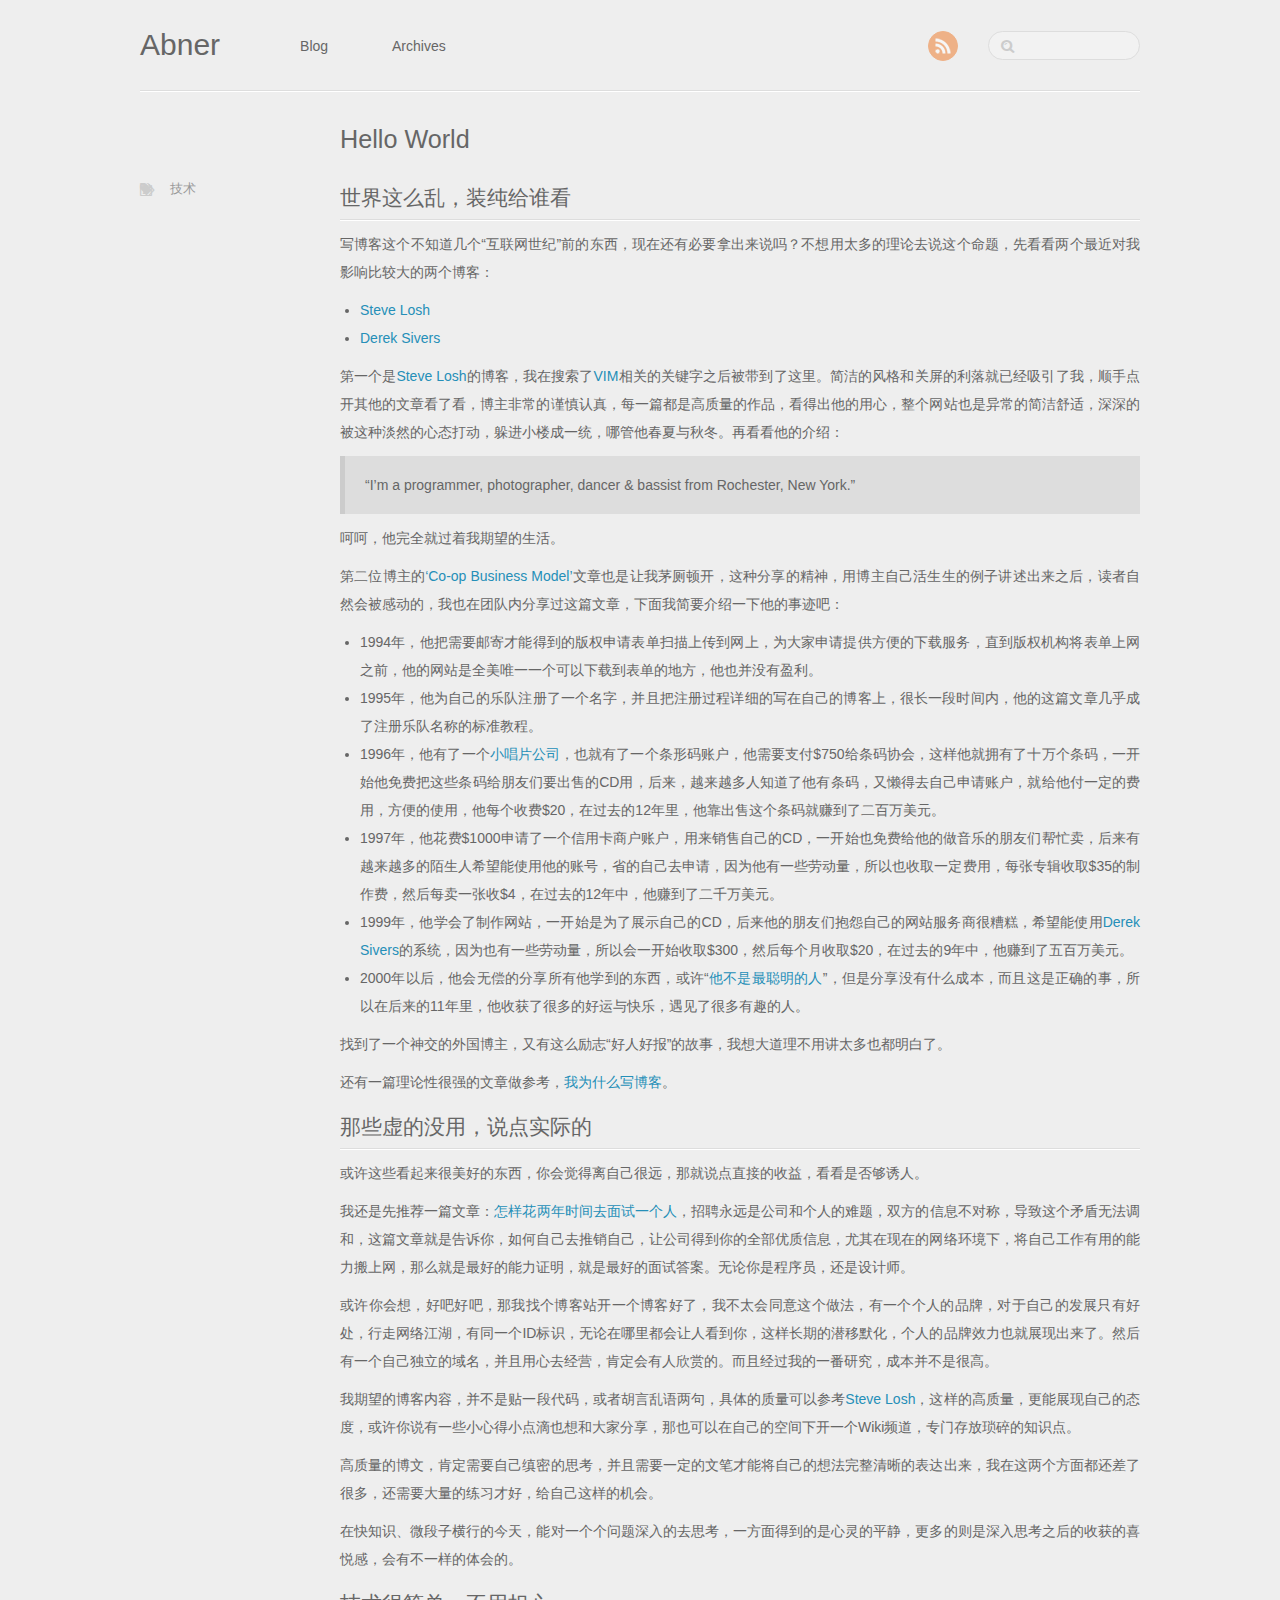
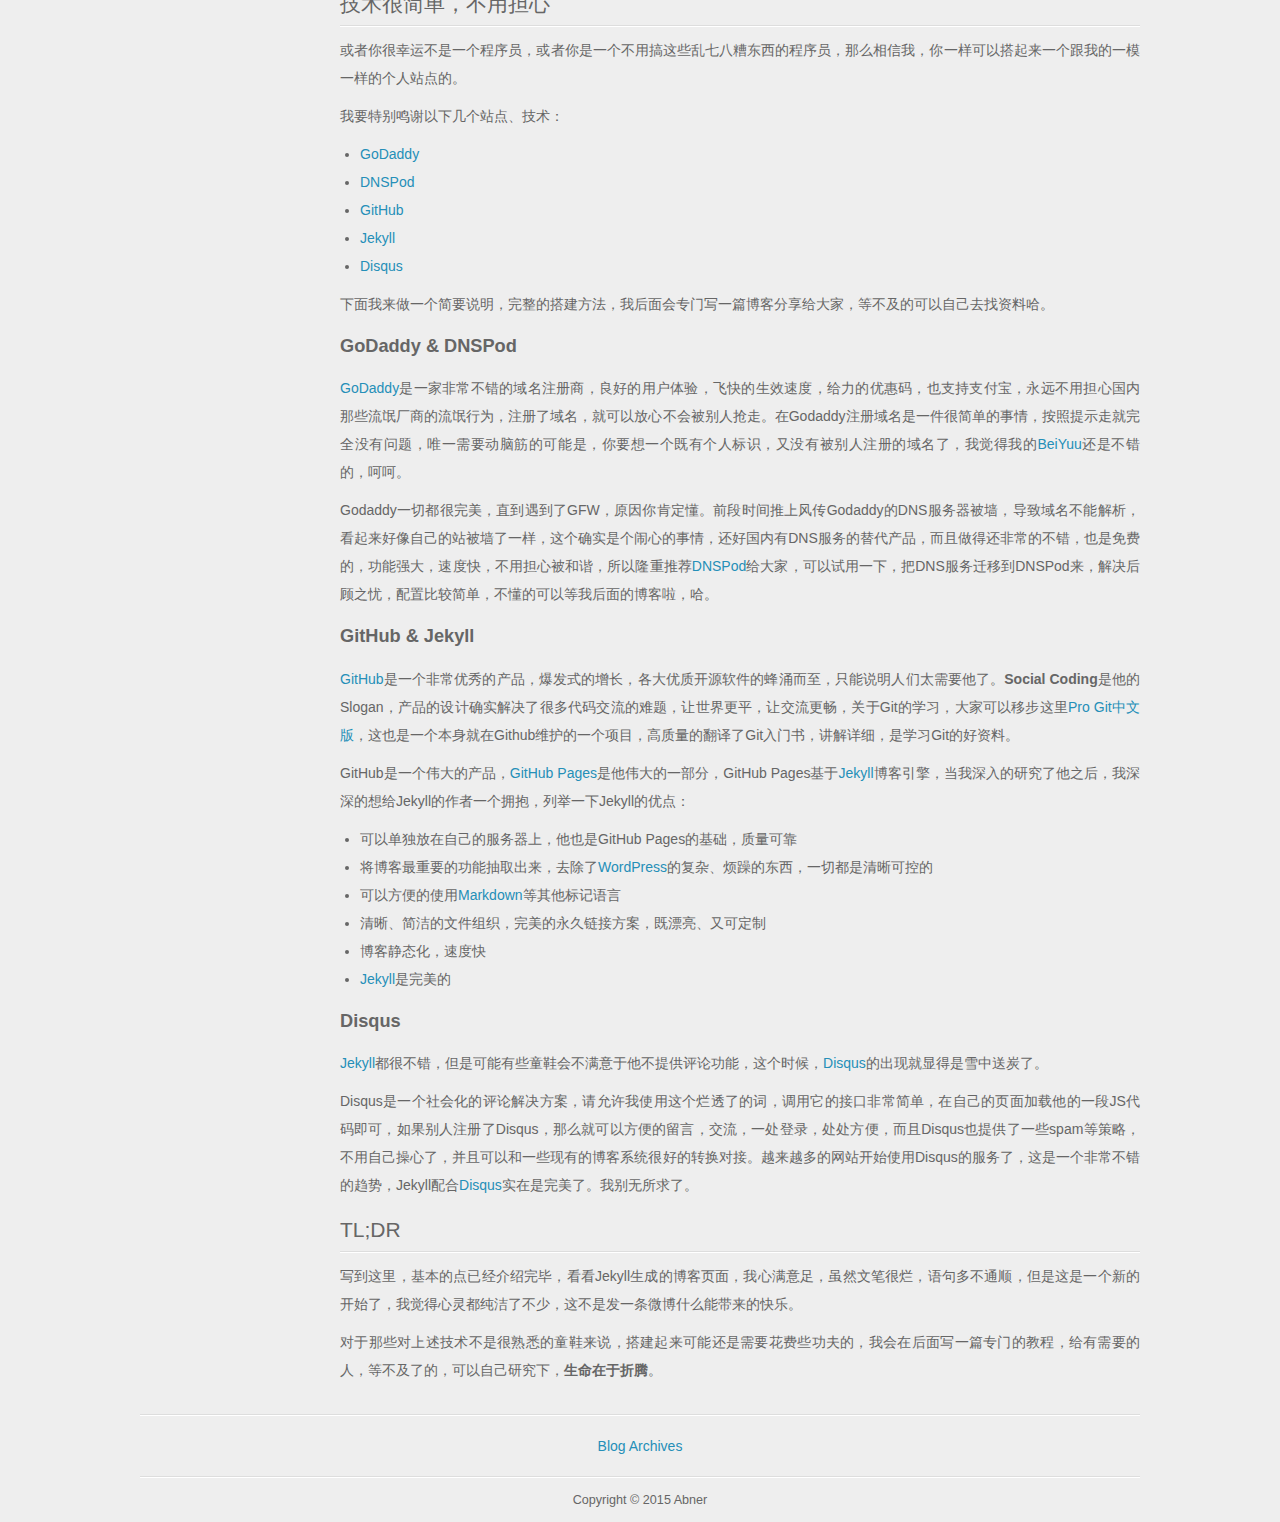
<file: index.html>
<!DOCTYPE HTML>
<html>
<head>
	<meta charset="utf-8">
	<title>Abner</title>
	<meta name="author" content="Abner">

	
	<meta name="description" content="世界这么乱，装纯给谁看 写博客这个不知道几个“互联网世纪”前的东西，现在还有必要拿出来说吗？不想用太多的理论去说这个命题，先看看两个最近对我影响比较大的两个博客： Steve Losh
Derek Sivers 第一个是Steve Losh的博客，我在搜索了VIM相关的关键字之后被带到了这里。 &hellip;">
	
	<meta name="viewport" content="width=device-width, initial-scale=1, maximum-scale=1">

	<link href="/atom.xml" rel="alternate" title="Abner" type="application/atom+xml">
	<link rel="canonical" href="">
	<link href="/favicon.png" rel="shortcut icon">
	<link href="/stylesheets/screen.css" media="screen, projection" rel="stylesheet" type="text/css">
	<!--[if lt IE 9]><script src="//html5shiv.googlecode.com/svn/trunk/html5.js"></script><![endif]-->
	<script async="true" src="//ajax.googleapis.com/ajax/libs/jquery/1.7.2/jquery.min.js"></script>
	
</head>


<body>
	<header id="header" class="inner"><h1><a href="/">Abner</a></h1>
<nav id="main-nav"><ul class="main">
	<li><a href="/">Blog</a></li>
	<li><a href="/blog/archives">Archives</a></li>
</ul>
</nav>
<nav id="mobile-nav">
	<div class="alignleft menu">
		<a class="button">Menu</a>
		<div class="container"><ul class="main">
	<li><a href="/">Blog</a></li>
	<li><a href="/blog/archives">Archives</a></li>
</ul>
</div>
	</div>
	<div class="alignright search">
		<a class="button"></a>
		<div class="container">
			<form action="https://www.google.com/search" method="get">
				<input type="text" name="q" results="0">
				<input type="hidden" name="q" value="site:anchunsheng.github.io">
			</form>
		</div>
	</div>
</nav>
<nav id="sub-nav" class="alignright">
	<div class="social">
		
		
		
		
    
		
		
		
		
		
		<a class="rss" href="/atom.xml" title="RSS">RSS</a>
		
    
	</div>
	<form class="search" action="https://www.google.com/search" method="get">
		<input class="alignright" type="text" name="q" results="0">
		<input type="hidden" name="q" value="site:anchunsheng.github.io">
	</form>
</nav>

</header>
	
		
	
	<div id="content" class="inner">


    <article class="post">
	<h2 class="title">
		
		<a href="/blog/2015/06/11/hello-world/">
		
			Hello World</a>
	</h2>
	<div class="entry-content">
		<h2>世界这么乱，装纯给谁看</h2>

<p>写博客这个不知道几个“互联网世纪”前的东西，现在还有必要拿出来说吗？不想用太多的理论去说这个命题，先看看两个最近对我影响比较大的两个博客：</p>

<ul>
<li><a href="http://stevelosh.com/" title="Steve Losh">Steve Losh</a></li>
<li><a href="http://sivers.org/" title="Derek Sivers">Derek Sivers</a></li>
</ul>


<p>第一个是<a href="http://stevelosh.com/" title="Steve Losh">Steve Losh</a>的博客，我在搜索了<a href="http://stevelosh.com/blog/2011/09/writing-vim-plugins/" title="Write Vim Plugins">VIM</a>相关的关键字之后被带到了这里。简洁的风格和关屏的利落就已经吸引了我，顺手点开其他的文章看了看，博主非常的谨慎认真，每一篇都是高质量的作品，看得出他的用心，整个网站也是异常的简洁舒适，深深的被这种淡然的心态打动，躲进小楼成一统，哪管他春夏与秋冬。再看看他的介绍：</p>

<blockquote><p>&ldquo;I’m a programmer, photographer, dancer &amp; bassist from Rochester, New York.&rdquo;</p></blockquote>

<p>呵呵，他完全就过着我期望的生活。</p>

<p>第二位博主的<a href="http://sivers.org/sharing" title="The co-op business model: share whatever you've got">&lsquo;Co-op Business Model&rsquo;</a>文章也是让我茅厕顿开，这种分享的精神，用博主自己活生生的例子讲述出来之后，读者自然会被感动的，我也在团队内分享过这篇文章，下面我简要介绍一下他的事迹吧：</p>

<ul>
<li>1994年，他把需要邮寄才能得到的版权申请表单扫描上传到网上，为大家申请提供方便的下载服务，直到版权机构将表单上网之前，他的网站是全美唯一一个可以下载到表单的地方，他也并没有盈利。</li>
<li>1995年，他为自己的乐队注册了一个名字，并且把注册过程详细的写在自己的博客上，很长一段时间内，他的这篇文章几乎成了注册乐队名称的标准教程。</li>
<li>1996年，他有了一个<a href="http://artificialrecords.com">小唱片公司</a>，也就有了一个条形码账户，他需要支付$750给条码协会，这样他就拥有了十万个条码，一开始他免费把这些条码给朋友们要出售的CD用，后来，越来越多人知道了他有条码，又懒得去自己申请账户，就给他付一定的费用，方便的使用，他每个收费$20，在过去的12年里，他靠出售这个条码就赚到了二百万美元。</li>
<li>1997年，他花费$1000申请了一个信用卡商户账户，用来销售自己的CD，一开始也免费给他的做音乐的朋友们帮忙卖，后来有越来越多的陌生人希望能使用他的账号，省的自己去申请，因为他有一些劳动量，所以也收取一定费用，每张专辑收取$35的制作费，然后每卖一张收$4，在过去的12年中，他赚到了二千万美元。</li>
<li>1999年，他学会了制作网站，一开始是为了展示自己的CD，后来他的朋友们抱怨自己的网站服务商很糟糕，希望能使用<a href="http://sivers.org/" title="Derek Sivers">Derek Sivers</a>的系统，因为也有一些劳动量，所以会一开始收取$300，然后每个月收取$20，在过去的9年中，他赚到了五百万美元。</li>
<li>2000年以后，他会无偿的分享所有他学到的东西，或许“<a href="http://sivers.org/below-average" title="probably below average">他不是最聪明的人</a>”，但是分享没有什么成本，而且这是正确的事，所以在后来的11年里，他收获了很多的好运与快乐，遇见了很多有趣的人。</li>
</ul>


<p>找到了一个神交的外国博主，又有这么励志“好人好报”的故事，我想大道理不用讲太多也都明白了。</p>

<p>还有一篇理论性很强的文章做参考，<a href="http://www.cnblogs.com/bangerlee/archive/2011/09/11/2173632.html" title="Why I Blog翻译版">我为什么写博客</a>。</p>

<h2>那些虚的没用，说点实际的</h2>

<p>或许这些看起来很美好的东西，你会觉得离自己很远，那就说点直接的收益，看看是否够诱人。</p>

<p>我还是先推荐一篇文章：<a href="http://mindhacks.cn/2011/11/04/how-to-interview-a-person-for-two-years/" title="怎样花两年时间去面试一个人">怎样花两年时间去面试一个人</a>，招聘永远是公司和个人的难题，双方的信息不对称，导致这个矛盾无法调和，这篇文章就是告诉你，如何自己去推销自己，让公司得到你的全部优质信息，尤其在现在的网络环境下，将自己工作有用的能力搬上网，那么就是最好的能力证明，就是最好的面试答案。无论你是程序员，还是设计师。</p>

<p>或许你会想，好吧好吧，那我找个博客站开一个博客好了，我不太会同意这个做法，有一个个人的品牌，对于自己的发展只有好处，行走网络江湖，有同一个ID标识，无论在哪里都会让人看到你，这样长期的潜移默化，个人的品牌效力也就展现出来了。然后有一个自己独立的域名，并且用心去经营，肯定会有人欣赏的。而且经过我的一番研究，成本并不是很高。</p>

<p>我期望的博客内容，并不是贴一段代码，或者胡言乱语两句，具体的质量可以参考<a href="http://stevelosh.com/" title="Steve Losh">Steve Losh</a>，这样的高质量，更能展现自己的态度，或许你说有一些小心得小点滴也想和大家分享，那也可以在自己的空间下开一个Wiki频道，专门存放琐碎的知识点。</p>

<p>高质量的博文，肯定需要自己缜密的思考，并且需要一定的文笔才能将自己的想法完整清晰的表达出来，我在这两个方面都还差了很多，还需要大量的练习才好，给自己这样的机会。</p>

<p>在快知识、微段子横行的今天，能对一个个问题深入的去思考，一方面得到的是心灵的平静，更多的则是深入思考之后的收获的喜悦感，会有不一样的体会的。</p>

<h2>技术很简单，不用担心</h2>

<p>或者你很幸运不是一个程序员，或者你是一个不用搞这些乱七八糟东西的程序员，那么相信我，你一样可以搭起来一个跟我的一模一样的个人站点的。</p>

<p>我要特别鸣谢以下几个站点、技术：</p>

<ul>
<li><a href="http://godaddy.com" title="Godaddy">GoDaddy</a></li>
<li><a href="http://dnspod.cn" title="DNSPod">DNSPod</a></li>
<li><a href="http://github.com" title="Github:social coding">GitHub</a></li>
<li><a href="https://github.com/mojombo/jekyll">Jekyll</a></li>
<li><a href="http://disqus.com" title="Disqus">Disqus</a></li>
</ul>


<p>下面我来做一个简要说明，完整的搭建方法，我后面会专门写一篇博客分享给大家，等不及的可以自己去找资料哈。</p>

<h3>GoDaddy &amp; DNSPod</h3>

<p><a href="http://godaddy.com" title="Godaddy">GoDaddy</a>是一家非常不错的域名注册商，良好的用户体验，飞快的生效速度，给力的优惠码，也支持支付宝，永远不用担心国内那些流氓厂商的流氓行为，注册了域名，就可以放心不会被别人抢走。在Godaddy注册域名是一件很简单的事情，按照提示走就完全没有问题，唯一需要动脑筋的可能是，你要想一个既有个人标识，又没有被别人注册的域名了，我觉得我的<a href="http://beiyuu.com" title="BeiYuu">BeiYuu</a>还是不错的，呵呵。</p>

<p>Godaddy一切都很完美，直到遇到了GFW，原因你肯定懂。前段时间推上风传Godaddy的DNS服务器被墙，导致域名不能解析，看起来好像自己的站被墙了一样，这个确实是个闹心的事情，还好国内有DNS服务的替代产品，而且做得还非常的不错，也是免费的，功能强大，速度快，不用担心被和谐，所以隆重推荐<a href="http://dnspod.cn" title="DNSPod">DNSPod</a>给大家，可以试用一下，把DNS服务迁移到DNSPod来，解决后顾之忧，配置比较简单，不懂的可以等我后面的博客啦，哈。</p>

<h3>GitHub &amp; Jekyll</h3>

<p><a href="http://github.com" title="Github:social coding">GitHub</a>是一个非常优秀的产品，爆发式的增长，各大优质开源软件的蜂涌而至，只能说明人们太需要他了。<strong>Social Coding</strong>是他的Slogan，产品的设计确实解决了很多代码交流的难题，让世界更平，让交流更畅，关于Git的学习，大家可以移步这里<a href="http://progit.org/book/zh/" title="Pro Git">Pro Git中文版</a>，这也是一个本身就在Github维护的一个项目，高质量的翻译了Git入门书，讲解详细，是学习Git的好资料。</p>

<p>GitHub是一个伟大的产品，<a href="http://pages.github.com" title="GitHub Pages">GitHub Pages</a>是他伟大的一部分，GitHub Pages基于<a href="https://github.com/mojombo/jekyll">Jekyll</a>博客引擎，当我深入的研究了他之后，我深深的想给Jekyll的作者一个拥抱，列举一下Jekyll的优点：</p>

<ul>
<li>可以单独放在自己的服务器上，他也是GitHub Pages的基础，质量可靠</li>
<li>将博客最重要的功能抽取出来，去除了<a href="http://wordpress.org" title="WordPress">WordPress</a>的复杂、烦躁的东西，一切都是清晰可控的</li>
<li>可以方便的使用<a href="http://markdown.tw/" title="Markdown语法">Markdown</a>等其他标记语言
<li>清晰、简洁的文件组织，完美的永久链接方案，既漂亮、又可定制</li>
<li>博客静态化，速度快</li></li>
<li><a href="https://github.com/mojombo/jekyll">Jekyll</a>是完美的</li>
</ul>


<h3>Disqus</h3>

<p><a href="https://github.com/mojombo/jekyll">Jekyll</a>都很不错，但是可能有些童鞋会不满意于他不提供评论功能，这个时候，<a href="http://disqus.com" title="Disqus">Disqus</a>的出现就显得是雪中送炭了。</p>

<p>Disqus是一个社会化的评论解决方案，请允许我使用这个烂透了的词，调用它的接口非常简单，在自己的页面加载他的一段JS代码即可，如果别人注册了Disqus，那么就可以方便的留言，交流，一处登录，处处方便，而且Disqus也提供了一些spam等策略，不用自己操心了，并且可以和一些现有的博客系统很好的转换对接。越来越多的网站开始使用Disqus的服务了，这是一个非常不错的趋势，Jekyll配合<a href="http://disqus.com" title="Disqus">Disqus</a>实在是完美了。我别无所求了。</p>

<h2>TL;DR</h2>

<p>写到这里，基本的点已经介绍完毕，看看Jekyll生成的博客页面，我心满意足，虽然文笔很烂，语句多不通顺，但是这是一个新的开始了，我觉得心灵都纯洁了不少，这不是发一条微博什么能带来的快乐。</p>

<p>对于那些对上述技术不是很熟悉的童鞋来说，搭建起来可能还是需要花费些功夫的，我会在后面写一篇专门的教程，给有需要的人，等不及了的，可以自己研究下，<strong>生命在于折腾</strong>。</p>

		
		
	</div>


<div class="meta">
	<div class="date">








  


<time datetime="2015-06-11T18:46:52+08:00" pubdate data-updated="true"></time></div>
	<div class="tags">


	<a class='category' href='/blog/categories/ji-zhu/'>技术</a>


</div>
	
</div>
</article>

<nav id="pagenavi">
    
    
    <div class="center"><a href="/blog/archives">Blog Archives</a></div>
</nav>
</div>
	<footer id="footer" class="inner">Copyright &copy; 2015

    Abner

</footer>
	<script src="/javascripts/slash.js"></script>
<script src="/javascripts/jquery.fancybox.pack.js"></script>
<script type="text/javascript">
(function($){
	$('.fancybox').fancybox();
})(jQuery);
</script> <!-- Delete or comment this line to disable Fancybox -->






</body>
</html>
</file>
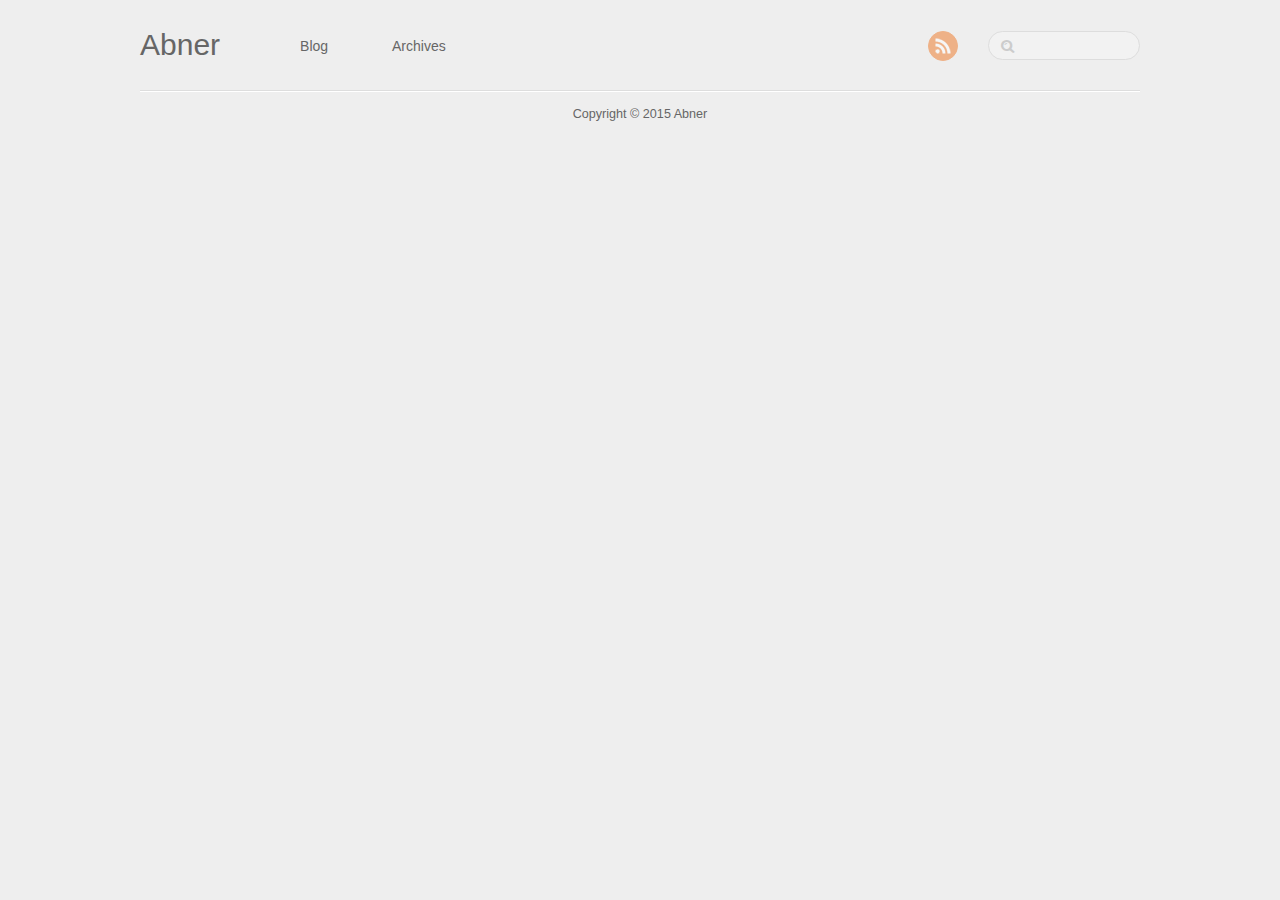
<file: blog/archives/index.html>
<!DOCTYPE HTML>
<html>
<head>
	<meta charset="utf-8">
	<title>Blog Archives - Abner</title>
	<meta name="author" content="Abner">

	
	<meta name="description" content="">
	
	<meta name="viewport" content="width=device-width, initial-scale=1, maximum-scale=1">

	<link href="/atom.xml" rel="alternate" title="Abner" type="application/atom+xml">
	<link rel="canonical" href="">
	<link href="/favicon.png" rel="shortcut icon">
	<link href="/stylesheets/screen.css" media="screen, projection" rel="stylesheet" type="text/css">
	<!--[if lt IE 9]><script src="//html5shiv.googlecode.com/svn/trunk/html5.js"></script><![endif]-->
	<script async="true" src="//ajax.googleapis.com/ajax/libs/jquery/1.7.2/jquery.min.js"></script>
	
</head>


<body>
	<header id="header" class="inner"><h1><a href="/">Abner</a></h1>
<nav id="main-nav"><ul class="main">
	<li><a href="/">Blog</a></li>
	<li><a href="/blog/archives">Archives</a></li>
</ul>
</nav>
<nav id="mobile-nav">
	<div class="alignleft menu">
		<a class="button">Menu</a>
		<div class="container"><ul class="main">
	<li><a href="/">Blog</a></li>
	<li><a href="/blog/archives">Archives</a></li>
</ul>
</div>
	</div>
	<div class="alignright search">
		<a class="button"></a>
		<div class="container">
			<form action="https://www.google.com/search" method="get">
				<input type="text" name="q" results="0">
				<input type="hidden" name="q" value="site:anchunsheng.github.io">
			</form>
		</div>
	</div>
</nav>
<nav id="sub-nav" class="alignright">
	<div class="social">
		
		
		
		
    
		
		
		
		
		
		<a class="rss" href="/atom.xml" title="RSS">RSS</a>
		
    
	</div>
	<form class="search" action="https://www.google.com/search" method="get">
		<input class="alignright" type="text" name="q" results="0">
		<input type="hidden" name="q" value="site:anchunsheng.github.io">
	</form>
</nav>

</header>
	
		
	
	<div id="content" class="inner"></div>
	<footer id="footer" class="inner">Copyright &copy; 2015

    Abner

</footer>
	<script src="/javascripts/slash.js"></script>
<script src="/javascripts/jquery.fancybox.pack.js"></script>
<script type="text/javascript">
(function($){
	$('.fancybox').fancybox();
})(jQuery);
</script> <!-- Delete or comment this line to disable Fancybox -->






</body>
</html>
</file>
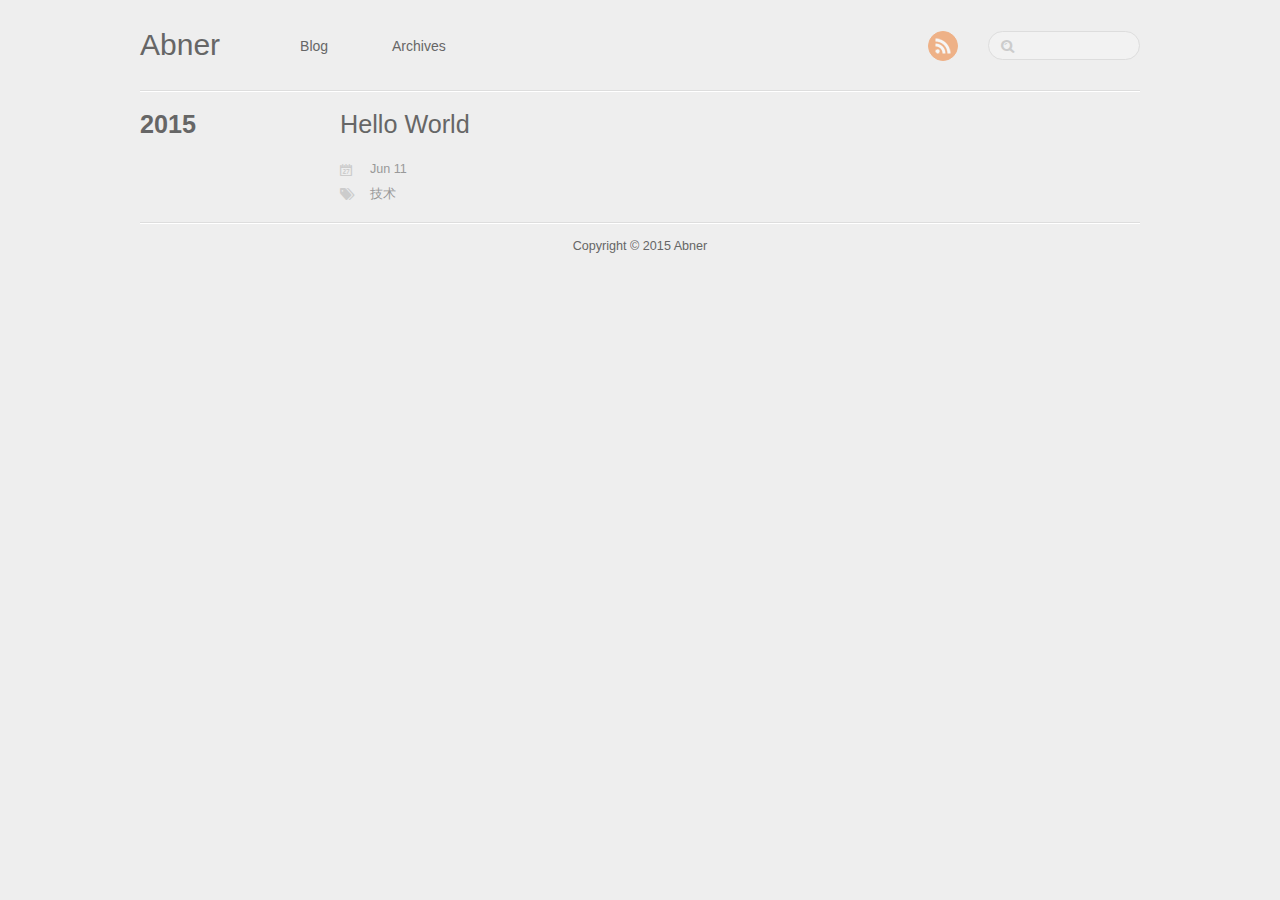
<file: blog/categories/ji-zhu/index.html>
<!DOCTYPE HTML>
<html>
<head>
	<meta charset="utf-8">
	<title>Category: 技术 - Abner</title>
	<meta name="author" content="Abner">

	
	<meta name="description" content="Category: 技术">
	
	<meta name="viewport" content="width=device-width, initial-scale=1, maximum-scale=1">

	<link href="/atom.xml" rel="alternate" title="Abner" type="application/atom+xml">
	<link rel="canonical" href="">
	<link href="/favicon.png" rel="shortcut icon">
	<link href="/stylesheets/screen.css" media="screen, projection" rel="stylesheet" type="text/css">
	<!--[if lt IE 9]><script src="//html5shiv.googlecode.com/svn/trunk/html5.js"></script><![endif]-->
	<script async="true" src="//ajax.googleapis.com/ajax/libs/jquery/1.7.2/jquery.min.js"></script>
	
</head>


<body>
	<header id="header" class="inner"><h1><a href="/">Abner</a></h1>
<nav id="main-nav"><ul class="main">
	<li><a href="/">Blog</a></li>
	<li><a href="/blog/archives">Archives</a></li>
</ul>
</nav>
<nav id="mobile-nav">
	<div class="alignleft menu">
		<a class="button">Menu</a>
		<div class="container"><ul class="main">
	<li><a href="/">Blog</a></li>
	<li><a href="/blog/archives">Archives</a></li>
</ul>
</div>
	</div>
	<div class="alignright search">
		<a class="button"></a>
		<div class="container">
			<form action="https://www.google.com/search" method="get">
				<input type="text" name="q" results="0">
				<input type="hidden" name="q" value="site:anchunsheng.github.io">
			</form>
		</div>
	</div>
</nav>
<nav id="sub-nav" class="alignright">
	<div class="social">
		
		
		
		
    
		
		
		
		
		
		<a class="rss" href="/atom.xml" title="RSS">RSS</a>
		
    
	</div>
	<form class="search" action="https://www.google.com/search" method="get">
		<input class="alignright" type="text" name="q" results="0">
		<input type="hidden" name="q" value="site:anchunsheng.github.io">
	</form>
</nav>

</header>
	
		
	
	<div id="content" class="inner">
	


	
	
	<section class="archives"><h1 class="year">2015</h1>

<article>
	<h2 class="title"><a href="/blog/2015/06/11/hello-world/">Hello World</a></h2>
	<div class="meta">
		<div class="date">Jun 11</div>
		<div class="tags">


	<a class='category' href='/blog/categories/ji-zhu/'>技术</a>


</div>
	    
	</div>
</article>
	
	</section>
	

</div>
	<footer id="footer" class="inner">Copyright &copy; 2015

    Abner

</footer>
	<script src="/javascripts/slash.js"></script>
<script src="/javascripts/jquery.fancybox.pack.js"></script>
<script type="text/javascript">
(function($){
	$('.fancybox').fancybox();
})(jQuery);
</script> <!-- Delete or comment this line to disable Fancybox -->






</body>
</html>
</file>
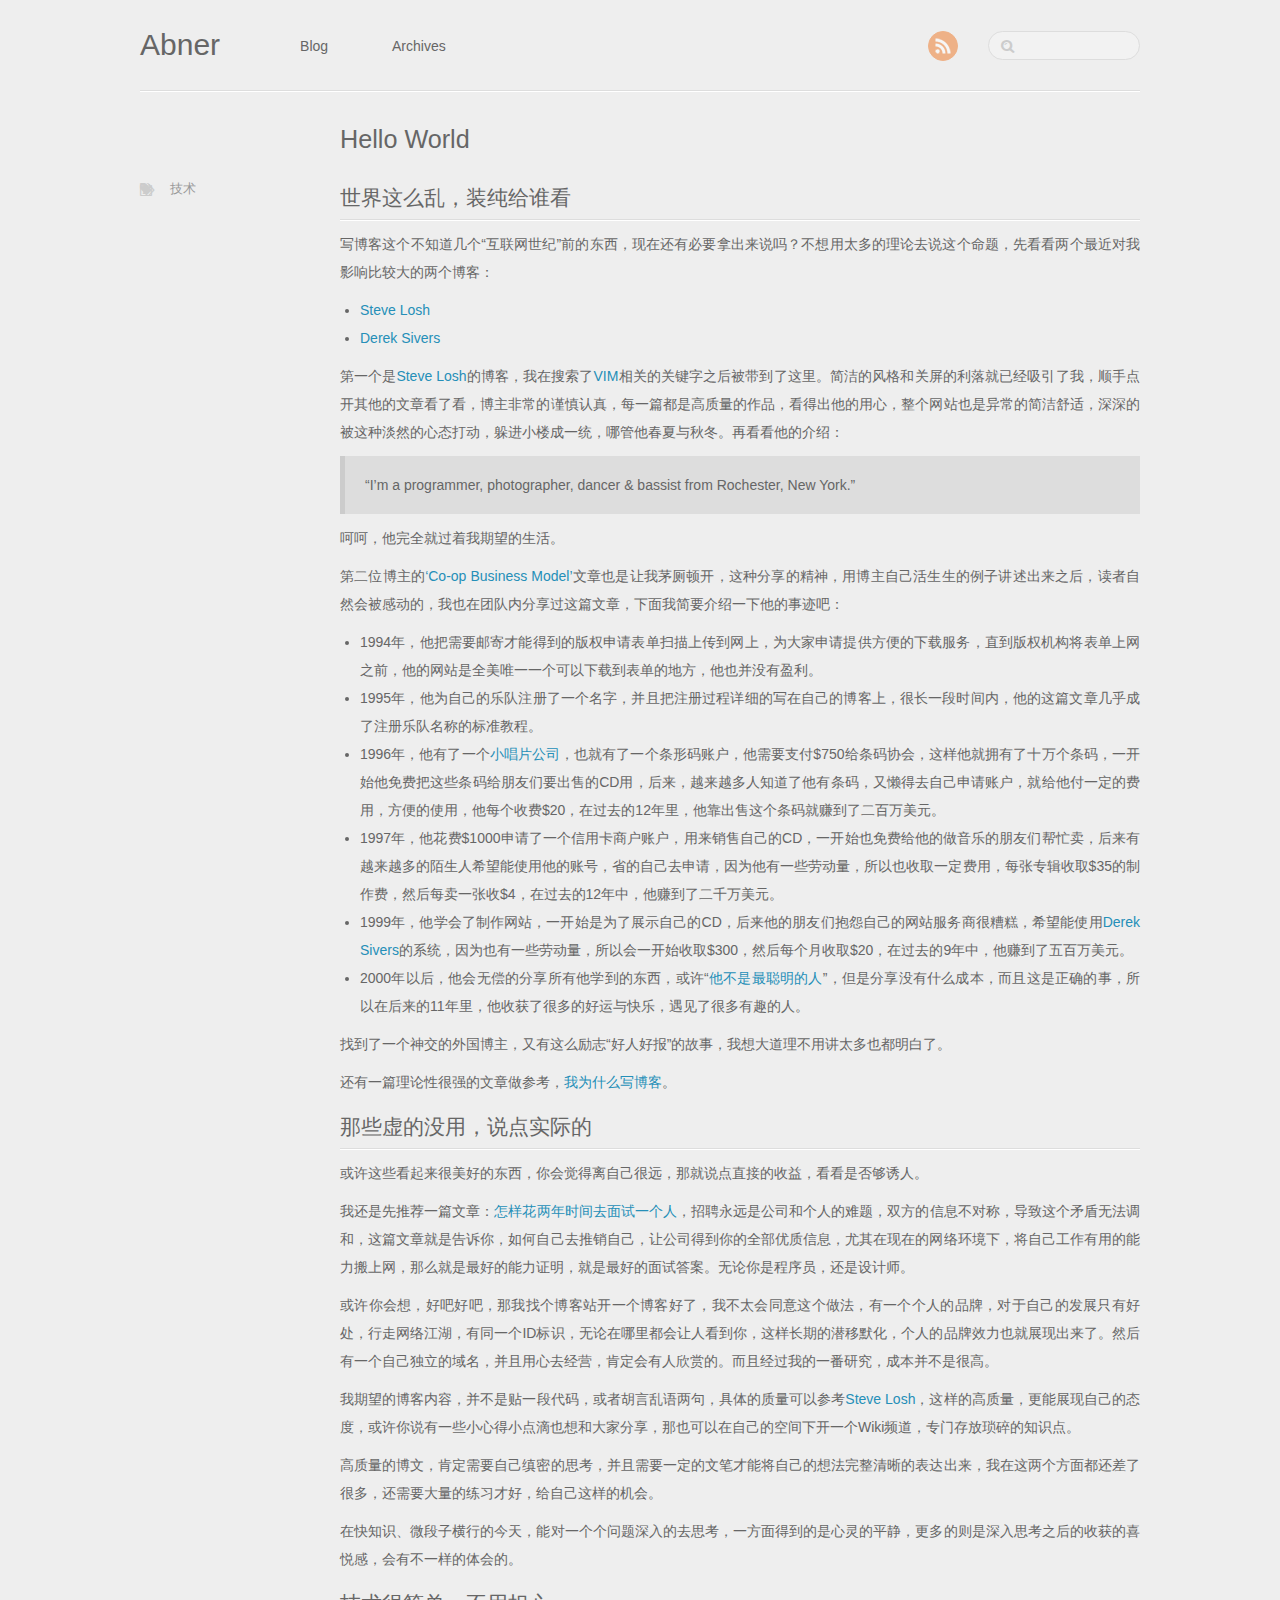
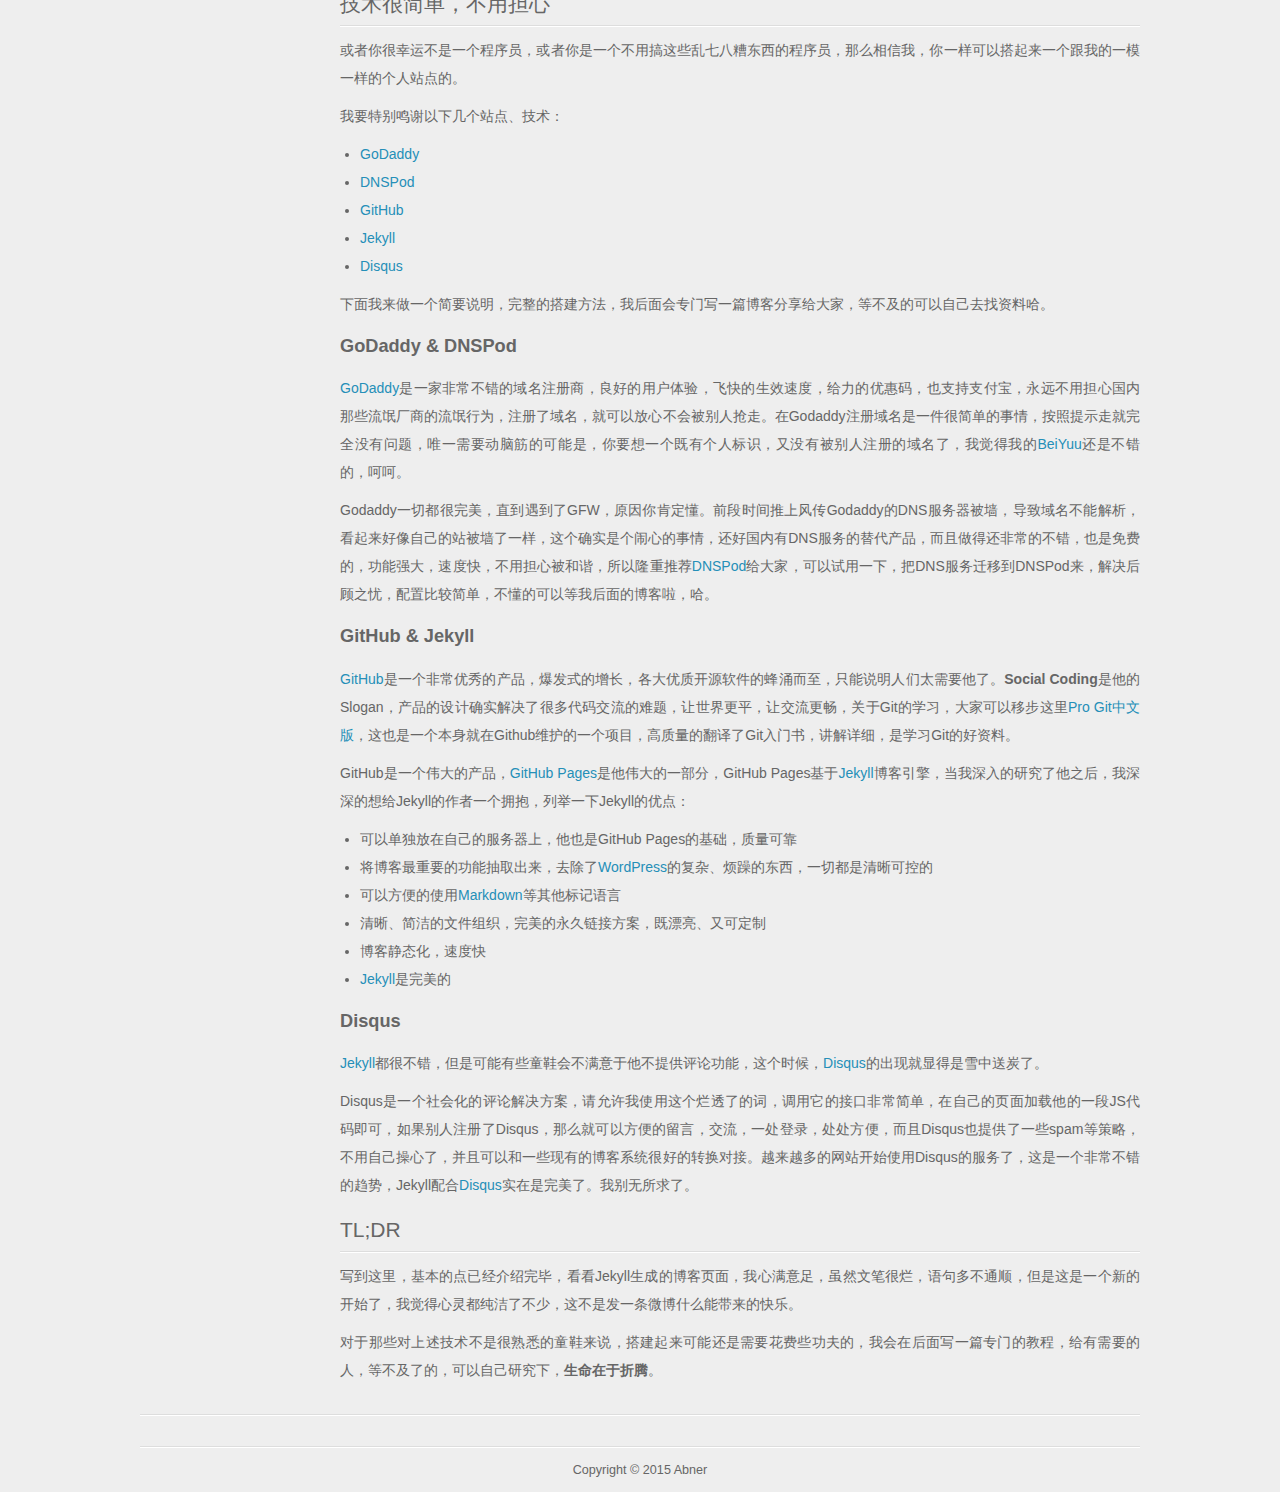
<file: blog/2015/06/11/hello-world/index.html>
<!DOCTYPE HTML>
<html>
<head>
	<meta charset="utf-8">
	<title>Hello World - Abner</title>
	<meta name="author" content="Abner">

	
	<meta name="description" content="世界这么乱，装纯给谁看 写博客这个不知道几个“互联网世纪”前的东西，现在还有必要拿出来说吗？不想用太多的理论去说这个命题，先看看两个最近对我影响比较大的两个博客： Steve Losh
Derek Sivers 第一个是Steve Losh的博客，我在搜索了VIM相关的关键字之后被带到了这里。 &hellip;">
	
	<meta name="viewport" content="width=device-width, initial-scale=1, maximum-scale=1">

	<link href="/atom.xml" rel="alternate" title="Abner" type="application/atom+xml">
	<link rel="canonical" href="">
	<link href="/favicon.png" rel="shortcut icon">
	<link href="/stylesheets/screen.css" media="screen, projection" rel="stylesheet" type="text/css">
	<!--[if lt IE 9]><script src="//html5shiv.googlecode.com/svn/trunk/html5.js"></script><![endif]-->
	<script async="true" src="//ajax.googleapis.com/ajax/libs/jquery/1.7.2/jquery.min.js"></script>
	
</head>


<body>
	<header id="header" class="inner"><h1><a href="/">Abner</a></h1>
<nav id="main-nav"><ul class="main">
	<li><a href="/">Blog</a></li>
	<li><a href="/blog/archives">Archives</a></li>
</ul>
</nav>
<nav id="mobile-nav">
	<div class="alignleft menu">
		<a class="button">Menu</a>
		<div class="container"><ul class="main">
	<li><a href="/">Blog</a></li>
	<li><a href="/blog/archives">Archives</a></li>
</ul>
</div>
	</div>
	<div class="alignright search">
		<a class="button"></a>
		<div class="container">
			<form action="https://www.google.com/search" method="get">
				<input type="text" name="q" results="0">
				<input type="hidden" name="q" value="site:anchunsheng.github.io">
			</form>
		</div>
	</div>
</nav>
<nav id="sub-nav" class="alignright">
	<div class="social">
		
		
		
		
    
		
		
		
		
		
		<a class="rss" href="/atom.xml" title="RSS">RSS</a>
		
    
	</div>
	<form class="search" action="https://www.google.com/search" method="get">
		<input class="alignright" type="text" name="q" results="0">
		<input type="hidden" name="q" value="site:anchunsheng.github.io">
	</form>
</nav>

</header>
	
		
	
	<div id="content" class="inner"><article class="post">
	<h2 class="title">Hello World</h2>
	<div class="entry-content"><h2>世界这么乱，装纯给谁看</h2>

<p>写博客这个不知道几个“互联网世纪”前的东西，现在还有必要拿出来说吗？不想用太多的理论去说这个命题，先看看两个最近对我影响比较大的两个博客：</p>

<ul>
<li><a href="http://stevelosh.com/" title="Steve Losh">Steve Losh</a></li>
<li><a href="http://sivers.org/" title="Derek Sivers">Derek Sivers</a></li>
</ul>


<p>第一个是<a href="http://stevelosh.com/" title="Steve Losh">Steve Losh</a>的博客，我在搜索了<a href="http://stevelosh.com/blog/2011/09/writing-vim-plugins/" title="Write Vim Plugins">VIM</a>相关的关键字之后被带到了这里。简洁的风格和关屏的利落就已经吸引了我，顺手点开其他的文章看了看，博主非常的谨慎认真，每一篇都是高质量的作品，看得出他的用心，整个网站也是异常的简洁舒适，深深的被这种淡然的心态打动，躲进小楼成一统，哪管他春夏与秋冬。再看看他的介绍：</p>

<blockquote><p>&ldquo;I’m a programmer, photographer, dancer &amp; bassist from Rochester, New York.&rdquo;</p></blockquote>

<p>呵呵，他完全就过着我期望的生活。</p>

<p>第二位博主的<a href="http://sivers.org/sharing" title="The co-op business model: share whatever you've got">&lsquo;Co-op Business Model&rsquo;</a>文章也是让我茅厕顿开，这种分享的精神，用博主自己活生生的例子讲述出来之后，读者自然会被感动的，我也在团队内分享过这篇文章，下面我简要介绍一下他的事迹吧：</p>

<ul>
<li>1994年，他把需要邮寄才能得到的版权申请表单扫描上传到网上，为大家申请提供方便的下载服务，直到版权机构将表单上网之前，他的网站是全美唯一一个可以下载到表单的地方，他也并没有盈利。</li>
<li>1995年，他为自己的乐队注册了一个名字，并且把注册过程详细的写在自己的博客上，很长一段时间内，他的这篇文章几乎成了注册乐队名称的标准教程。</li>
<li>1996年，他有了一个<a href="http://artificialrecords.com">小唱片公司</a>，也就有了一个条形码账户，他需要支付$750给条码协会，这样他就拥有了十万个条码，一开始他免费把这些条码给朋友们要出售的CD用，后来，越来越多人知道了他有条码，又懒得去自己申请账户，就给他付一定的费用，方便的使用，他每个收费$20，在过去的12年里，他靠出售这个条码就赚到了二百万美元。</li>
<li>1997年，他花费$1000申请了一个信用卡商户账户，用来销售自己的CD，一开始也免费给他的做音乐的朋友们帮忙卖，后来有越来越多的陌生人希望能使用他的账号，省的自己去申请，因为他有一些劳动量，所以也收取一定费用，每张专辑收取$35的制作费，然后每卖一张收$4，在过去的12年中，他赚到了二千万美元。</li>
<li>1999年，他学会了制作网站，一开始是为了展示自己的CD，后来他的朋友们抱怨自己的网站服务商很糟糕，希望能使用<a href="http://sivers.org/" title="Derek Sivers">Derek Sivers</a>的系统，因为也有一些劳动量，所以会一开始收取$300，然后每个月收取$20，在过去的9年中，他赚到了五百万美元。</li>
<li>2000年以后，他会无偿的分享所有他学到的东西，或许“<a href="http://sivers.org/below-average" title="probably below average">他不是最聪明的人</a>”，但是分享没有什么成本，而且这是正确的事，所以在后来的11年里，他收获了很多的好运与快乐，遇见了很多有趣的人。</li>
</ul>


<p>找到了一个神交的外国博主，又有这么励志“好人好报”的故事，我想大道理不用讲太多也都明白了。</p>

<p>还有一篇理论性很强的文章做参考，<a href="http://www.cnblogs.com/bangerlee/archive/2011/09/11/2173632.html" title="Why I Blog翻译版">我为什么写博客</a>。</p>

<h2>那些虚的没用，说点实际的</h2>

<p>或许这些看起来很美好的东西，你会觉得离自己很远，那就说点直接的收益，看看是否够诱人。</p>

<p>我还是先推荐一篇文章：<a href="http://mindhacks.cn/2011/11/04/how-to-interview-a-person-for-two-years/" title="怎样花两年时间去面试一个人">怎样花两年时间去面试一个人</a>，招聘永远是公司和个人的难题，双方的信息不对称，导致这个矛盾无法调和，这篇文章就是告诉你，如何自己去推销自己，让公司得到你的全部优质信息，尤其在现在的网络环境下，将自己工作有用的能力搬上网，那么就是最好的能力证明，就是最好的面试答案。无论你是程序员，还是设计师。</p>

<p>或许你会想，好吧好吧，那我找个博客站开一个博客好了，我不太会同意这个做法，有一个个人的品牌，对于自己的发展只有好处，行走网络江湖，有同一个ID标识，无论在哪里都会让人看到你，这样长期的潜移默化，个人的品牌效力也就展现出来了。然后有一个自己独立的域名，并且用心去经营，肯定会有人欣赏的。而且经过我的一番研究，成本并不是很高。</p>

<p>我期望的博客内容，并不是贴一段代码，或者胡言乱语两句，具体的质量可以参考<a href="http://stevelosh.com/" title="Steve Losh">Steve Losh</a>，这样的高质量，更能展现自己的态度，或许你说有一些小心得小点滴也想和大家分享，那也可以在自己的空间下开一个Wiki频道，专门存放琐碎的知识点。</p>

<p>高质量的博文，肯定需要自己缜密的思考，并且需要一定的文笔才能将自己的想法完整清晰的表达出来，我在这两个方面都还差了很多，还需要大量的练习才好，给自己这样的机会。</p>

<p>在快知识、微段子横行的今天，能对一个个问题深入的去思考，一方面得到的是心灵的平静，更多的则是深入思考之后的收获的喜悦感，会有不一样的体会的。</p>

<h2>技术很简单，不用担心</h2>

<p>或者你很幸运不是一个程序员，或者你是一个不用搞这些乱七八糟东西的程序员，那么相信我，你一样可以搭起来一个跟我的一模一样的个人站点的。</p>

<p>我要特别鸣谢以下几个站点、技术：</p>

<ul>
<li><a href="http://godaddy.com" title="Godaddy">GoDaddy</a></li>
<li><a href="http://dnspod.cn" title="DNSPod">DNSPod</a></li>
<li><a href="http://github.com" title="Github:social coding">GitHub</a></li>
<li><a href="https://github.com/mojombo/jekyll">Jekyll</a></li>
<li><a href="http://disqus.com" title="Disqus">Disqus</a></li>
</ul>


<p>下面我来做一个简要说明，完整的搭建方法，我后面会专门写一篇博客分享给大家，等不及的可以自己去找资料哈。</p>

<h3>GoDaddy &amp; DNSPod</h3>

<p><a href="http://godaddy.com" title="Godaddy">GoDaddy</a>是一家非常不错的域名注册商，良好的用户体验，飞快的生效速度，给力的优惠码，也支持支付宝，永远不用担心国内那些流氓厂商的流氓行为，注册了域名，就可以放心不会被别人抢走。在Godaddy注册域名是一件很简单的事情，按照提示走就完全没有问题，唯一需要动脑筋的可能是，你要想一个既有个人标识，又没有被别人注册的域名了，我觉得我的<a href="http://beiyuu.com" title="BeiYuu">BeiYuu</a>还是不错的，呵呵。</p>

<p>Godaddy一切都很完美，直到遇到了GFW，原因你肯定懂。前段时间推上风传Godaddy的DNS服务器被墙，导致域名不能解析，看起来好像自己的站被墙了一样，这个确实是个闹心的事情，还好国内有DNS服务的替代产品，而且做得还非常的不错，也是免费的，功能强大，速度快，不用担心被和谐，所以隆重推荐<a href="http://dnspod.cn" title="DNSPod">DNSPod</a>给大家，可以试用一下，把DNS服务迁移到DNSPod来，解决后顾之忧，配置比较简单，不懂的可以等我后面的博客啦，哈。</p>

<h3>GitHub &amp; Jekyll</h3>

<p><a href="http://github.com" title="Github:social coding">GitHub</a>是一个非常优秀的产品，爆发式的增长，各大优质开源软件的蜂涌而至，只能说明人们太需要他了。<strong>Social Coding</strong>是他的Slogan，产品的设计确实解决了很多代码交流的难题，让世界更平，让交流更畅，关于Git的学习，大家可以移步这里<a href="http://progit.org/book/zh/" title="Pro Git">Pro Git中文版</a>，这也是一个本身就在Github维护的一个项目，高质量的翻译了Git入门书，讲解详细，是学习Git的好资料。</p>

<p>GitHub是一个伟大的产品，<a href="http://pages.github.com" title="GitHub Pages">GitHub Pages</a>是他伟大的一部分，GitHub Pages基于<a href="https://github.com/mojombo/jekyll">Jekyll</a>博客引擎，当我深入的研究了他之后，我深深的想给Jekyll的作者一个拥抱，列举一下Jekyll的优点：</p>

<ul>
<li>可以单独放在自己的服务器上，他也是GitHub Pages的基础，质量可靠</li>
<li>将博客最重要的功能抽取出来，去除了<a href="http://wordpress.org" title="WordPress">WordPress</a>的复杂、烦躁的东西，一切都是清晰可控的</li>
<li>可以方便的使用<a href="http://markdown.tw/" title="Markdown语法">Markdown</a>等其他标记语言
<li>清晰、简洁的文件组织，完美的永久链接方案，既漂亮、又可定制</li>
<li>博客静态化，速度快</li></li>
<li><a href="https://github.com/mojombo/jekyll">Jekyll</a>是完美的</li>
</ul>


<h3>Disqus</h3>

<p><a href="https://github.com/mojombo/jekyll">Jekyll</a>都很不错，但是可能有些童鞋会不满意于他不提供评论功能，这个时候，<a href="http://disqus.com" title="Disqus">Disqus</a>的出现就显得是雪中送炭了。</p>

<p>Disqus是一个社会化的评论解决方案，请允许我使用这个烂透了的词，调用它的接口非常简单，在自己的页面加载他的一段JS代码即可，如果别人注册了Disqus，那么就可以方便的留言，交流，一处登录，处处方便，而且Disqus也提供了一些spam等策略，不用自己操心了，并且可以和一些现有的博客系统很好的转换对接。越来越多的网站开始使用Disqus的服务了，这是一个非常不错的趋势，Jekyll配合<a href="http://disqus.com" title="Disqus">Disqus</a>实在是完美了。我别无所求了。</p>

<h2>TL;DR</h2>

<p>写到这里，基本的点已经介绍完毕，看看Jekyll生成的博客页面，我心满意足，虽然文笔很烂，语句多不通顺，但是这是一个新的开始了，我觉得心灵都纯洁了不少，这不是发一条微博什么能带来的快乐。</p>

<p>对于那些对上述技术不是很熟悉的童鞋来说，搭建起来可能还是需要花费些功夫的，我会在后面写一篇专门的教程，给有需要的人，等不及了的，可以自己研究下，<strong>生命在于折腾</strong>。</p>
</div>


<div class="meta">
	<div class="date">








  


<time datetime="2015-06-11T18:46:52+08:00" pubdate data-updated="true"></time></div>
	<div class="tags">


	<a class='category' href='/blog/categories/ji-zhu/'>技术</a>


</div>
	
</div>
</article>

	<div class="share">
	<div class="addthis_toolbox addthis_default_style ">
		
		
		<a class="addthis_button_tweet"></a>
		
		
		
	</div>
	
</div>


</div>
	<footer id="footer" class="inner">Copyright &copy; 2015

    Abner

</footer>
	<script src="/javascripts/slash.js"></script>
<script src="/javascripts/jquery.fancybox.pack.js"></script>
<script type="text/javascript">
(function($){
	$('.fancybox').fancybox();
})(jQuery);
</script> <!-- Delete or comment this line to disable Fancybox -->






</body>
</html>
</file>
<file: stylesheets/screen.css>
@font-face{font-family:'FontAwesome';src:url("/font/fontawesome-webfont.eot");src:url("/font/fontawesome-webfont.eot?#iefix") format("embedded-opentype"),url("/font/fontawesome-webfont.woff") format("woff"),url("/font/fontawesome-webfont.ttf") format("truetype"),url("/font/fontawesome-webfont.svgz#FontAwesomeRegular") format("svg"),url("/font/fontawesome-webfont.svg#FontAwesomeRegular") format("svg");font-weight:normal;font-style:normal}*{margin:0;padding:0}body{font-family:"HelveticaNeue-Light","Helvetica Neue Light","Helvetica Neue",Helvetica,Arial,sans-serif;font-weight:300;font-size:14px;background:#eee;color:#666}@media screen and (max-width: 1040px){body{margin:0 20px}}@media screen and (max-width: 600px){body{font-size:13px}}h1{font-size:1.8em}h2{font-size:1.5em}h3{font-size:1.3em}a{text-decoration:none;outline-width:0;color:#258fb8}.alignleft{float:left}.alignright{float:right}.clearfix{*zoom:1}.clearfix:after{content:"";display:table;clear:both}.inner{width:1000px;margin:0 auto}@media screen and (max-width: 1040px){.inner{width:100%}}.pullquote-right:before,.pullquote-left:before{padding:0;border:none;content:attr(data-pullquote);float:right;width:45%;margin:.5em 0 1em 1.5em;position:relative;top:7px;font-size:1.4em;line-height:1.45em}.pullquote-left:before{float:left;margin:.5em 1.5em 1em 0}#header{height:30px;padding:30px 0;border-bottom:1px solid #ddd;line-height:30px}@media screen and (max-width: 1040px){#header{height:auto;position:relative;padding-bottom:10px}}#header a{color:#666;-moz-transition:color 0.3s;-o-transition:color 0.3s;-webkit-transition:color 0.3s;transition:color 0.3s}#header a:hover{color:#258fb8}#header h1{float:left;font-weight:300;font-size:30px}@media screen and (max-width: 1040px){#header h1{float:none}}#main-nav{float:left;margin-left:30px}@media screen and (max-width: 1040px){#main-nav{float:none;margin-left:0;margin-top:15px}}@media screen and (max-width: 600px){#main-nav>ul{display:none}}#main-nav>ul>li{margin-left:50px;display:inline-block;vertical-align:middle;*vertical-align:auto;*zoom:1;*display:inline}@media screen and (max-width: 1040px){#main-nav>ul>li{margin-left:0;margin-right:50px}#main-nav>ul>li:last-of-type{margin-right:0}}#main-nav>ul>li:hover>a{color:#258fb8}#main-nav>ul>li>a{padding:38px 0;margin-top:-38px}#main-nav>ul>li>a:after{content:"\f078";color:#ccc;font:12px FontAwesome;padding-left:10px}#main-nav>ul>li>a:only-child:after{content:""}@media screen and (max-width: 1040px){#main-nav>ul>li>a{padding:18px 0}}#main-nav>ul ul{position:absolute;top:60px;left:-15px;z-index:10;white-space:nowrap;background:#ddd;border:1px solid #ccc;list-style:none;display:none;-moz-box-shadow:0 4px 8px rgba(0,0,0,0.1);-webkit-box-shadow:0 4px 8px rgba(0,0,0,0.1);box-shadow:0 4px 8px rgba(0,0,0,0.1);-moz-border-radius:0 0 5px 5px;-webkit-border-radius:0;border-radius:0 0 5px 5px}@media screen and (max-width: 1040px){#main-nav>ul ul{top:40px}}#main-nav>ul ul ul{-moz-border-radius:0 5px 5px 5px;-webkit-border-radius:0;border-radius:0 5px 5px 5px}#main-nav>ul ul li{border-top:1px solid #eee;border-bottom:1px solid #ccc}#main-nav>ul ul li:hover{background:#d5d5d5}#main-nav>ul ul li:first-of-type{border-top:none}#main-nav>ul ul li:first-of-type ul{-moz-border-radius:0 0 5px 5px;-webkit-border-radius:0;border-radius:0 0 5px 5px}#main-nav>ul ul li:last-of-type{border-bottom:none}#main-nav>ul ul li>a{display:block;padding:5px 15px}#main-nav>ul ul li>a:after{content:"\f054";color:#999;font:12px FontAwesome;padding-left:10px}#main-nav>ul ul li>a:hover{color:#666}#main-nav>ul ul li>a:only-child:after{content:""}#main-nav>ul ul ul{top:0;left:100%}#main-nav>ul li{position:relative}#main-nav>ul li:hover>ul{display:block}#main-nav select{display:none;margin-bottom:10px}@media screen and (max-width: 600px){#main-nav select{display:block}}#mobile-nav{display:none;height:37px;position:relative}@media screen and (max-width: 600px){#mobile-nav{display:block}}#mobile-nav a{display:block}#mobile-nav .button{cursor:pointer}#mobile-nav .container{display:none}#mobile-nav .menu{position:relative;width:100%}#mobile-nav .menu .button{background:#f2f2f2;border:1px solid #ddd;color:#999;padding:0 60px 0 10px;position:relative;-moz-border-radius:5px;-webkit-border-radius:5px;border-radius:5px}#mobile-nav .menu .button:hover{color:#999}#mobile-nav .menu .button.on{color:#666;-moz-border-radius:5px 5px 5px 0;-webkit-border-radius:5px;border-radius:5px 5px 5px 0}#mobile-nav .menu .button.on:before{content:"\f077"}#mobile-nav .menu .button:before{content:"\f078";color:#ddd;font:16px FontAwesome;line-height:30px;position:absolute;top:0;right:40px}#mobile-nav .menu .container{background:#f2f2f2;border:1px solid #ddd;border-top:none;position:absolute;top:31px;z-index:1;-moz-border-radius:0 0 5px 5px;-webkit-border-radius:0;border-radius:0 0 5px 5px}#mobile-nav .menu .container ul{list-style:none}#mobile-nav .menu .container ul ul{margin-left:20px}#mobile-nav .menu .container a{padding:0 10px}#mobile-nav .search{position:absolute;top:0;right:0}#mobile-nav .search .button{background:#ddd;width:30px;height:30px;position:absolute;top:1px;right:-1px;-moz-border-radius:0 5px 5px 0;-webkit-border-radius:0;border-radius:0 5px 5px 0}#mobile-nav .search .button:before{content:"\f002";color:#f2f2f2;font:20px FontAwesome;line-height:30px;position:absolute;top:0;left:7px}#mobile-nav .search .button.on{background:#ccc}#mobile-nav .search .button.on:before{content:"\f00d"}#mobile-nav .search .container{position:absolute;right:51px;z-index:1}#mobile-nav .search input[type="text"]{background:#fff;border:1px solid #ddd;border-right:none;color:#999;font:13px "HelveticaNeue-Light","Helvetica Neue Light","Helvetica Neue",Helvetica,Arial,sans-serif;height:30px;width:100%;padding:0 10px;-moz-border-radius:5px 0 0 5px;-webkit-border-radius:5px;border-radius:5px 0 0 5px}@media screen and (max-width: 1040px){#sub-nav{position:absolute;top:30px;right:0}}@media screen and (max-width: 600px){#sub-nav{display:none}}#sub-nav .search{float:left;margin-top:1px;position:relative}@media screen and (max-width: 1040px){#sub-nav .search{float:none;margin-top:15px}}#sub-nav .search:before{content:"\f002";color:#ccc;font:18px FontAwesome;line-height:30px;position:absolute;top:0;right:125px}#sub-nav .search input[type="text"]{background:#f2f2f2;color:#999;border:1px solid #ddd;font:13px "HelveticaNeue-Light","Helvetica Neue Light","Helvetica Neue",Helvetica,Arial,sans-serif;padding:6px 15px 6px 35px;width:100px;-moz-transition:0.3s;-o-transition:0.3s;-webkit-transition:0.3s;transition:0.3s;-moz-border-radius:15px;-webkit-border-radius:15px;border-radius:15px}#sub-nav .search input[type="text"]:focus,#sub-nav .search input[type="text"]:active{background:#fff;border-top:1px solid #ccc;color:#666;outline:none}#sub-nav .social{float:left;margin-right:15px}@media screen and (max-width: 1040px){#sub-nav .social{float:none;margin-right:0}#sub-nav .social a:last-of-type{margin-right:0}}#sub-nav .social a{-moz-border-radius:50%;-webkit-border-radius:50%;border-radius:50%;display:inline-block;vertical-align:middle;*vertical-align:auto;*zoom:1;*display:inline;text-indent:-9999px;margin-right:15px;opacity:0.5;width:28px;height:28px;-moz-transition:0.3s;-o-transition:0.3s;-webkit-transition:0.3s;transition:0.3s}#sub-nav .social a:hover{opacity:1}#sub-nav .social a.facebook{background:url('/images/social/facebook.png?1434019182') center no-repeat #3B5998;border:1px solid #3B5998}#sub-nav .social a.facebook:hover{border:1px solid #2d4373}#sub-nav .social a.google{background:url('/images/social/google.png?1434019182') center no-repeat #C83D20;border:1px solid #C83D20}#sub-nav .social a.google:hover{border:1px solid #9c3019}#sub-nav .social a.twitter{background:url('/images/social/twitter.png?1434019182') center no-repeat #55CFF8;border:1px solid #55CFF8}#sub-nav .social a.twitter:hover{border:1px solid #24c1f6}#sub-nav .social a.github{background:url('/images/social/github.png?1434019182') center no-repeat #afb6ca;border:1px solid #afb6ca}#sub-nav .social a.github:hover{border:1px solid #909ab6}#sub-nav .social a.coderwall{background:url('/images/social/coderwall.png?1434019182') center no-repeat #3a729f;border:1px solid #3a729f}#sub-nav .social a.coderwall:hover{border:1px solid #2c577a}#sub-nav .social a.pinboard{background:url('/images/social/pinboard.png?1434019182') center no-repeat #0066c8;border:1px solid #3a729f}#sub-nav .social a.pinboard:hover{border:1px solid #0052cc}#sub-nav .social a.linkedin{background:url('/images/social/linkedin.png?1434019182') center no-repeat #005A87;border:1px solid #005A87}#sub-nav .social a.linkedin:hover{border:1px solid #003854}#sub-nav .social a.pinterest{background:url('/images/social/pinterest.png?1434019182') center no-repeat #be4037;border:1px solid #be4037}#sub-nav .social a.pinterest:hover{border:1px solid #96332c}#sub-nav .social a.delicious{background:url('/images/social/delicious.png?1434019182') center no-repeat #3271cb;border:1px solid #3271cb}#sub-nav .social a.delicious:hover{border:1px solid #285aa2}#sub-nav .social a.rss{background:url('/images/social/rss.png?1434019182') center no-repeat #ef7522;border:1px solid #ef7522}#sub-nav .social a.rss:hover{border:1px solid #cf5d0f}#sub-nav .social a.instagram{background:url('/images/social/instagram.png?1434019182') center no-repeat #406e95;border:1px solid #406e95}#sub-nav .social a.instagram:hover{border:1px solid #315471}#pagenavi{padding:20px 0;height:20px;line-height:20px;position:relative;border-top:1px solid #fff;border-bottom:1px solid #ddd}#pagenavi a:hover{text-decoration:underline}#pagenavi .prev,#pagenavi .next{position:absolute}#pagenavi .prev{padding-left:30px;left:0}#pagenavi .prev:before{content:"\f060";font:1.3em FontAwesome;position:absolute;left:0}#pagenavi .next{padding-right:30px;right:0}#pagenavi .next:before{content:"\f061";font:1.3em FontAwesome;position:absolute;right:0}#pagenavi .center{text-align:center;width:100%;display:block}@media screen and (max-width: 400px){#pagenavi .center{display:none}}article{border-bottom:1px solid #ddd;border-top:1px solid #fff;padding:30px 0;position:relative}@media screen and (max-width: 800px){article{padding-bottom:15px}}@media screen and (max-width: 600px){article{padding:15px 0}}article h2.title{font-size:1.8em;font-weight:300;line-height:35px;margin-bottom:20px}article h2.title a{color:#666}article .entry-content{line-height:2;text-align:justify}article .entry-content a:hover{text-decoration:underline}article .entry-content .more-link{display:block;margin-top:16px;padding-left:30px;position:relative}article .entry-content .more-link:before{content:"\f061";font:1.3em FontAwesome;line-height:1.6em;position:absolute;left:0}article .entry-content p,article .entry-content blockquote,article .entry-content ul,article .entry-content ol,article .entry-content dl,article .entry-content table,article .entry-content iframe,article .entry-content h1,article .entry-content h2,article .entry-content h3,article .entry-content h4,article .entry-content h5,article .entry-content h6,article .entry-content .video-container{margin-top:10px}article .entry-content ul,article .entry-content ol,article .entry-content dl{margin-left:20px}article .entry-content ul ul,article .entry-content ul ol,article .entry-content ul dl,article .entry-content ol ul,article .entry-content ol ol,article .entry-content ol dl,article .entry-content dl ul,article .entry-content dl ol,article .entry-content dl dl{margin-top:0}article .entry-content strong{font-weight:bold}article .entry-content em{font-style:italic}article .entry-content p{margin-top:10px}article .entry-content h2{font-weight:300;border-bottom:1px solid #ddd;position:relative}article .entry-content h2:before{content:"";position:absolute;bottom:-2px;border-bottom:1px solid #fff;width:100%}article .entry-content img,article .entry-content video{max-width:100%;height:auto}article .entry-content blockquote{background:#ddd;border-left:5px solid #ccc;padding:15px 20px;margin-top:10px}article .entry-content blockquote>p:first-of-type{margin-top:0}article .entry-content iframe{border:none}article .entry-content table{background:#ddd;border:1px solid #ccc;border-spacing:0;margin-top:10px}article .entry-content table th{background:#ccc;padding:0 15px}article .entry-content table td{text-align:center}article .entry-content table tr:nth-of-type(2n){background:#d5d5d5}article .entry-content .caption{display:block;font-size:0.9em;color:#999;padding-left:25px;position:relative}article .entry-content .caption:before{content:"\f040";color:#ccc;font:1.3em FontAwesome;line-height:1.6em;position:absolute;left:0}article .entry-content .video-container{position:relative;padding-bottom:56.25%;padding-top:30px;height:0;overflow:hidden}article .entry-content .video-container iframe,article .entry-content .video-container object,article .entry-content .video-container embed{position:absolute;top:0;left:0;width:100%;height:100%;margin-top:0}.share{padding:15px 0;border-top:1px solid #fff;border-bottom:1px solid #ddd}.post h2.title,.post .entry-content{margin-left:200px}@media screen and (max-width: 800px){.post h2.title,.post .entry-content{margin-left:0}}.post .meta{position:absolute;top:85px;line-height:2;font-size:0.9em;color:#999;width:170px}@media screen and (max-width: 800px){.post .meta{margin-top:15px;position:static;width:auto}}.post .meta a{color:#999;-moz-transition:0.3s;-o-transition:0.3s;-webkit-transition:0.3s;transition:0.3s}.post .meta a:hover{color:#666}.post .meta .date,.post .meta .tags,.post .meta .comments{padding-left:30px;position:relative}.post .meta .date:before,.post .meta .tags:before,.post .meta .comments:before{color:#ccc;font:1.3em FontAwesome;line-height:1.6em;position:absolute;left:0}@media screen and (max-width: 800px){.post .meta .date,.post .meta .tags,.post .meta .comments{display:inline-block;vertical-align:middle;*vertical-align:auto;*zoom:1;*display:inline;margin-right:30px}}.post .meta .date:before{content:"\f073"}.post .meta .tags:before{content:"\f02c"}.post .meta .comments:before{content:"\f075"}.archives{position:relative}.archives:last-of-type:before{content:"";position:absolute;bottom:0;width:200px;border-top:1px solid #ddd}.archives .year{line-height:35px;width:200px;position:absolute;top:0;padding-top:15px;border-top:1px solid #fff}.archives .year:before{content:"";position:absolute;top:-2px;width:100%;border-top:1px solid #ddd}@media screen and (max-width: 600px){.archives .year{position:relative;width:100%}}.archives article{margin-left:200px;padding:15px 0}@media screen and (max-width: 600px){.archives article{margin-left:0}.archives article:first-of-type{border-top:none;padding-top:30px}}.archives article .title{margin-bottom:0}.archives article .meta{line-height:2;font-size:0.9em;color:#999;margin-top:15px}@media screen and (max-width: 600px){.archives article .meta{display:none}}.archives article .meta a{color:#999;-moz-transition:0.3s;-o-transition:0.3s;-webkit-transition:0.3s;transition:0.3s}.archives article .meta a:hover{color:#666}.archives article .meta .date,.archives article .meta .tags,.archives article .meta .comments{padding-left:30px;position:relative}.archives article .meta .date:before,.archives article .meta .tags:before,.archives article .meta .comments:before{color:#ccc;font:1.3em FontAwesome;line-height:1.6em;position:absolute;left:0}@media screen and (max-width: 600px){.archives article .meta .date,.archives article .meta .tags,.archives article .meta .comments{display:inline-block;vertical-align:middle;*vertical-align:auto;*zoom:1;*display:inline;margin-right:30px}}.archives article .meta .date:before{content:"\f073"}.archives article .meta .tags:before{content:"\f02c"}.archives article .meta .comments:before{content:"\f075"}#comment{padding:30px 0;border-top:1px solid #fff;border-bottom:1px solid #ddd}#comment h2.title{font-size:25px;font-weight:300;line-height:35px;margin-bottom:20px}footer{padding:15px 0;border-top:1px solid #fff;text-align:center;font-size:0.9em}article code,article pre{background:#ddd;border:1px solid #ccc;font-family:Menlo,Monaco,"Andale Mono","lucida console","Courier New",monospace}article code{font-size:0.9em;padding:1px 3px;margin:0 3px;-moz-border-radius:5px;-webkit-border-radius:5px;border-radius:5px}article pre{font-size:1 / 0.9em;line-height:1.5;margin-top:10px;padding:5px 15px;overflow-x:auto;-moz-border-radius:5px;-webkit-border-radius:5px;border-radius:5px}article pre code{background:none;border:none;padding:0;margin:0;-moz-border-radius:0;-webkit-border-radius:0;border-radius:0}figure.code{background:#ddd;border:1px solid #ccc;margin-top:10px;padding:5px 15px;-moz-border-radius:5px;-webkit-border-radius:5px;border-radius:5px}figure.code figcaption{font-size:0.9em;position:relative}figure.code figcaption span{margin:-5px -15px 0;padding:5px 15px;display:block;background:url('[data-uri]');background:-webkit-gradient(linear, 50% 0%, 50% 100%, color-stop(0%, #cccccc),color-stop(100%, #dddddd));background:-moz-linear-gradient(top, #cccccc,#dddddd);background:-webkit-linear-gradient(top, #cccccc,#dddddd);background:linear-gradient(to bottom, #cccccc,#dddddd)}figure.code figcaption span:empty{display:none}figure.code figcaption a{position:absolute;top:5px;right:0}figure.code code,figure.code pre{background:none;border:none;padding:0;margin:0;-moz-border-radius:0;-webkit-border-radius:0;border-radius:0}figure.code .highlight{overflow-x:auto}figure.code .line-numbers{border-right:1px solid #ccc;font-family:Menlo,Monaco,"Andale Mono","lucida console","Courier New",monospace;padding-right:15px;text-align:right}figure.code table{border:none;text-align:left;margin-top:0}figure.code table td{text-align:left}figure.code td.code{width:100%;padding-left:15px;overflow-x:auto}.entry-content .gist{background:#ddd;color:#666;padding:30px 15px 5px;margin-top:10px;border:1px solid #ccc;position:relative;overflow:hidden;-moz-border-radius:5px;-webkit-border-radius:5px;border-radius:5px}.entry-content .gist .gist-file{margin:0}.entry-content .gist .gist-file .gist-data{background:none;border:none}.entry-content .gist .gist-file .gist-data pre{font:Menlo,Monaco,"Andale Mono","lucida console","Courier New",monospace;line-height:inherit;text-align:left}.entry-content .gist .gist-file .gist-meta{font:300 0.9em "HelveticaNeue-Light","Helvetica Neue Light","Helvetica Neue",Helvetica,Arial,sans-serif;line-height:1.5;margin:0 -16px -6px;padding:5px 15px;background:url('[data-uri]');background:-webkit-gradient(linear, 50% 0%, 50% 100%, color-stop(0%, #dddddd),color-stop(100%, #cccccc));background:-moz-linear-gradient(top, #dddddd,#cccccc);background:-webkit-linear-gradient(top, #dddddd,#cccccc);background:linear-gradient(to bottom, #dddddd,#cccccc)}.entry-content .gist .gist-file .gist-meta a{color:#258fb8}.entry-content .gist .gist-file .gist-meta a:first-of-type{position:absolute;top:5px;right:15px;z-index:1}.entry-content .gist .gist-file .gist-meta a:nth-of-type(2){position:absolute;top:0;left:0;padding:5px 15px;width:100%;background:url('[data-uri]');background:-webkit-gradient(linear, 50% 0%, 50% 100%, color-stop(0%, #cccccc),color-stop(100%, #dddddd));background:-moz-linear-gradient(top, #cccccc,#dddddd);background:-webkit-linear-gradient(top, #cccccc,#dddddd);background:linear-gradient(to bottom, #cccccc,#dddddd)}figure.code .c,.gist-highlight .c{color:#93a1a1 !important;font-style:italic !important}figure.code .cm,.gist-highlight .cm{color:#93a1a1 !important;font-style:italic !important}figure.code .cp,.gist-highlight .cp{color:#93a1a1 !important;font-style:italic !important}figure.code .c1,.gist-highlight .c1{color:#93a1a1 !important;font-style:italic !important}figure.code .cs,.gist-highlight .cs{color:#93a1a1 !important;font-weight:bold !important;font-style:italic !important}figure.code .err,.gist-highlight .err{color:#dc322f !important;background:none !important}figure.code .k,.gist-highlight .k{color:#cb4b16 !important}figure.code .o,.gist-highlight .o{color:#586e75 !important;font-weight:bold !important}figure.code .p,.gist-highlight .p{color:#586e75 !important}figure.code .ow,.gist-highlight .ow{color:#2aa198 !important;font-weight:bold !important}figure.code .gd,.gist-highlight .gd{color:#586e75 !important;background-color:#f5c5b6 !important;display:inline-block}figure.code .gd .x,.gist-highlight .gd .x{color:#586e75 !important;background-color:#f1b1a4 !important;display:inline-block}figure.code .ge,.gist-highlight .ge{color:#586e75 !important;font-style:italic !important}figure.code .gh,.gist-highlight .gh{color:#93a1a1 !important}figure.code .gi,.gist-highlight .gi{color:#586e75 !important;background-color:#e5e3b6 !important;display:inline-block}figure.code .gi .x,.gist-highlight .gi .x{color:#586e75 !important;background-color:#cdd188 !important;display:inline-block}figure.code .gs,.gist-highlight .gs{color:#586e75 !important;font-weight:bold !important}figure.code .gu,.gist-highlight .gu{color:#6c71c4 !important}figure.code .kc,.gist-highlight .kc{color:#859900 !important;font-weight:bold !important}figure.code .kd,.gist-highlight .kd{color:#268bd2 !important}figure.code .kp,.gist-highlight .kp{color:#cb4b16 !important;font-weight:bold !important}figure.code .kr,.gist-highlight .kr{color:#d33682 !important;font-weight:bold !important}figure.code .kt,.gist-highlight .kt{color:#2aa198 !important}figure.code .n,.gist-highlight .n{color:#268bd2 !important}figure.code .na,.gist-highlight .na{color:#268bd2 !important}figure.code .nb,.gist-highlight .nb{color:#859900 !important}figure.code .nc,.gist-highlight .nc{color:#d33682 !important}figure.code .no,.gist-highlight .no{color:#b58900 !important}figure.code .nl,.gist-highlight .nl{color:#859900 !important}figure.code .ne,.gist-highlight .ne{color:#268bd2 !important;font-weight:bold !important}figure.code .nf,.gist-highlight .nf{color:#268bd2 !important;font-weight:bold !important}figure.code .nn,.gist-highlight .nn{color:#b58900 !important}figure.code .nt,.gist-highlight .nt{color:#268bd2 !important;font-weight:bold !important}figure.code .nx,.gist-highlight .nx{color:#b58900 !important}figure.code .vg,.gist-highlight .vg{color:#268bd2 !important}figure.code .vi,.gist-highlight .vi{color:#268bd2 !important}figure.code .nv,.gist-highlight .nv{color:#268bd2 !important}figure.code .mf,.gist-highlight .mf{color:#2aa198 !important}figure.code .m,.gist-highlight .m{color:#2aa198 !important}figure.code .mh,.gist-highlight .mh{color:#2aa198 !important}figure.code .mi,.gist-highlight .mi{color:#2aa198 !important}figure.code .s,.gist-highlight .s{color:#2aa198 !important}figure.code .sd,.gist-highlight .sd{color:#2aa198 !important}figure.code .s2,.gist-highlight .s2{color:#2aa198 !important}figure.code .se,.gist-highlight .se{color:#dc322f !important}figure.code .si,.gist-highlight .si{color:#268bd2 !important}figure.code .sr,.gist-highlight .sr{color:#2aa198 !important}figure.code .s1,.gist-highlight .s1{color:#2aa198 !important}#banner{color:#999;padding:30px 0;line-height:30px;text-align:center;position:relative;display:none;border-top:1px solid #fff;border-bottom:1px solid #ddd}#banner:hover a{color:#258fb8}#banner a{color:#999;-moz-transition:0.3s;-o-transition:0.3s;-webkit-transition:0.3s;transition:0.3s}#banner a:hover{text-decoration:underline}#banner small{position:absolute;right:0;bottom:0}#banner .loading{background:url('/images/loading_pacman.gif?1434019182') center no-repeat;text-indent:-9999px}#banner .container{height:30px;overflow:hidden;position:relative;display:none}#banner .container .feed{list-style:none;position:absolute;top:0;width:100%}#banner .container .feed li{position:relative}#banner .container .feed li small{position:absolute;right:0}/*! fancyBox v2.0.6 fancyapps.com | fancyapps.com/fancybox/#license */.fancybox-tmp iframe,.fancybox-tmp object{vertical-align:top;padding:0;margin:0}.fancybox-wrap{position:absolute;top:0;left:0;z-index:8020}.fancybox-skin{position:relative;padding:0;margin:0;background:#f9f9f9;color:#444;text-shadow:none;-moz-border-radius:4px;-webkit-border-radius:4px;border-radius:4px}.fancybox-opened{z-index:8030}.fancybox-opened .fancybox-skin{-moz-box-shadow:0 10px 25px rgba(0,0,0,0.5);-webkit-box-shadow:0 10px 25px rgba(0,0,0,0.5);box-shadow:0 10px 25px rgba(0,0,0,0.5)}.fancybox-outer,.fancybox-inner{padding:0;margin:0;position:relative;outline:none}.fancybox-inner{overflow:hidden}.fancybox-type-iframe .fancybox-inner{-webkit-overflow-scrolling:touch}.fancybox-error{color:#444;font:14px/20px "Helvetica Neue",Helvetica,Arial,sans-serif;margin:0;padding:10px}.fancybox-image,.fancybox-iframe{display:block;width:100%;height:100%;border:0;padding:0;margin:0;vertical-align:top}.fancybox-image{max-width:100%;max-height:100%}#fancybox-loading,.fancybox-close,.fancybox-prev span,.fancybox-next span{background-image:url('/images/fancybox/fancybox_sprite.png?1434019182')}#fancybox-loading{position:fixed;top:50%;left:50%;margin-top:-22px;margin-left:-22px;background-position:0 -108px;opacity:0.8;cursor:pointer;z-index:8020}#fancybox-loading div{width:44px;height:44px;background:url('/images/fancybox/fancybox_loading.gif?1434019182') center center no-repeat}.fancybox-close{position:absolute;top:-18px;right:-18px;width:36px;height:36px;cursor:pointer;z-index:8040}.fancybox-nav{position:absolute;top:0;width:40%;height:100%;cursor:pointer;background:transparent url('/images/fancybox/blank.gif?1434019182');-webkit-tap-highlight-color:transparent;z-index:8040}.fancybox-prev{left:0}.fancybox-next{right:0}.fancybox-nav span{position:absolute;top:50%;width:36px;height:34px;margin-top:-18px;cursor:pointer;z-index:8040;visibility:hidden}.fancybox-prev span{left:20px;background-position:0 -36px}.fancybox-next span{right:20px;background-position:0 -72px}.fancybox-nav:hover span{visibility:visible}.fancybox-tmp{position:absolute;top:-9999px;left:-9999px;padding:0;overflow:visible;visibility:hidden}#fancybox-overlay{position:absolute;top:0;left:0;overflow:hidden;display:none;z-index:8010;background:#000}#fancybox-overlay.overlay-fixed{position:fixed;bottom:0;right:0}.fancybox-title{visibility:hidden;font:normal 13px/20px "Helvetica Neue",Helvetica,Arial,sans-serif;position:relative;text-shadow:none;z-index:8050}.fancybox-opened .fancybox-title{visibility:visible}.fancybox-title-float-wrap{position:absolute;bottom:0;right:50%;margin-bottom:-35px;z-index:8030;text-align:center}.fancybox-title-float-wrap .child{display:inline-block;margin-right:-100%;padding:2px 20px;background:transparent;background:rgba(0,0,0,0.8);text-shadow:0 1px 2px #222;color:#FFF;font-weight:bold;line-height:24px;white-space:nowrap;-moz-border-radius:15px;-webkit-border-radius:15px;border-radius:15px}.fancybox-title-outside-wrap{position:relative;margin-top:10px;color:#fff}.fancybox-title-inside-wrap{margin-top:10px}.fancybox-title-over-wrap{position:absolute;bottom:0;left:0;color:#fff;padding:10px;background:#000;background:rgba(0,0,0,0.8)}
</file>
